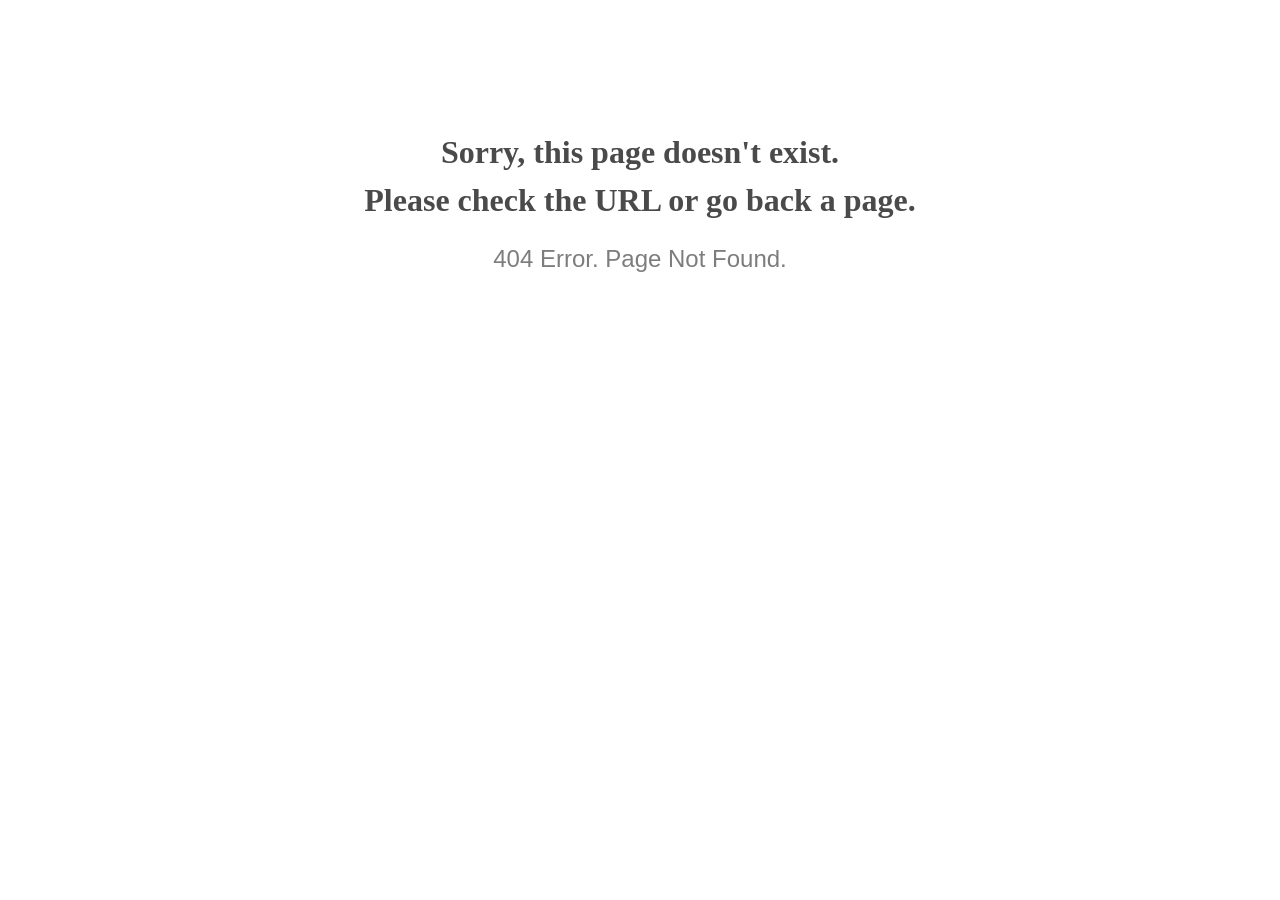
<file: css/ajax-loader.html>
<!doctype html>
<html lang="en">
<head>
  <meta charset="utf-8">
  <meta http-equiv="x-ua-compatible" content="ie=edge">
  <title>404 Error</title>
  <meta name="viewport" content="width=device-width, initial-scale=1">
  <meta name="robots" content="noindex, nofollow">
  <style>
    @media screen and (max-width:500px) {
      body { font-size: .6em; } 
    }
  </style>
</head>

<body style="text-align: center;">

  <h1 style="font-family: Georgia, serif; color: #4a4a4a; margin-top: 4em; line-height: 1.5;">
    Sorry, this page doesn't exist.<br>Please check the URL or go back a page.
  </h1>
  
  <h2 style="  font-family: Verdana, sans-serif; color: #7d7d7d; font-weight: 300;">
    404 Error. Page Not Found.
  </h2>
  
</body>

</html>
</file>
